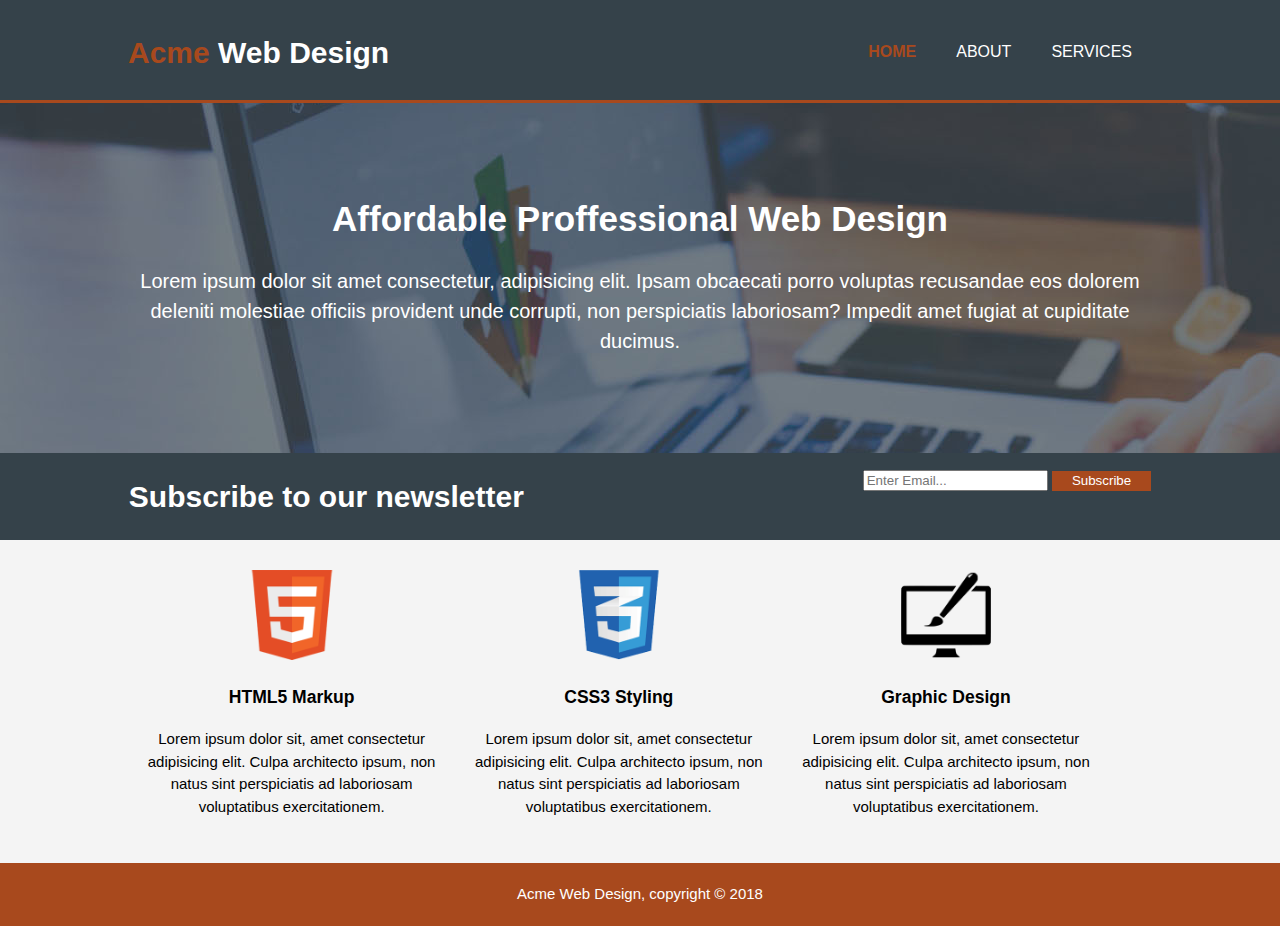
<file: index.html>
<!DOCTYPE html>
<html lang="en">
<head>
    <meta charset="UTF-8">
    <meta http-equiv="X-UA-Compatible" content="IE=edge">
    <meta name="viewport" content="width=device-width">
    <meta name="description" content="Affordable and Professional Web Design">
    <meta name="keywords" content="web design, affordable web design, proffessional web design">
    <meta name="author" content="Scovia Uwase">
    <title>Acme Web Design | Welcome</title>
    <link rel="stylesheet" href="./css/style.css">
</head>
<body>
   <header>
    <div class="container">
        <div id="branding">
            <h1><span class="highlight"> Acme</span> Web Design</h1>
        </div>
        <nav>
            <ul>
                <li class="current"><a href="index.html">Home</a></li>
                <li><a href="about.html">About</a></li>
                <li><a href="services.html">Services</a></li>
            </ul>
        </nav>
    </div>
   </header> 
   <section id="showcase">
    <div class="container">
        <h1>Affordable Proffessional Web Design</h1>
        <p>Lorem ipsum dolor sit amet consectetur, adipisicing elit. Ipsam obcaecati porro voluptas recusandae eos dolorem deleniti molestiae officiis provident unde corrupti, non perspiciatis laboriosam? Impedit amet fugiat at cupiditate ducimus.</p>
    </div>
</section>
<section id="newsletter">
    <div class="container">
        <h1>Subscribe to our newsletter</h1>
        <form>
            <input type="emai" placeholder="Enter Email...">
            <button type="submit" class="button_1">Subscribe</button>
        </form>
    </div>
</section>

<section id="boxes">
<div class="container">
    <div class="box">
        <img src="./img/logo_html.png">
        <h3>HTML5 Markup</h3>
        <p>Lorem ipsum dolor sit, amet consectetur adipisicing elit. Culpa architecto ipsum, non natus sint perspiciatis ad laboriosam voluptatibus exercitationem. </p>
    </div>
    <div class="box">
        <img src="./img/logo_css.png">
        <h3>CSS3 Styling</h3>
        <p>Lorem ipsum dolor sit, amet consectetur adipisicing elit. Culpa architecto ipsum, non natus sint perspiciatis ad laboriosam voluptatibus exercitationem. </p>
    </div>
    <div class="box">
        <img src="./img/logo_brush.png">
        <h3>Graphic Design</h3>
        <p>Lorem ipsum dolor sit, amet consectetur adipisicing elit. Culpa architecto ipsum, non natus sint perspiciatis ad laboriosam voluptatibus exercitationem.  </p>
    </div>
</div>
</section>
<footer>Acme Web Design, copyright &copy; 2018</footer>
</body>
</html>
</file>
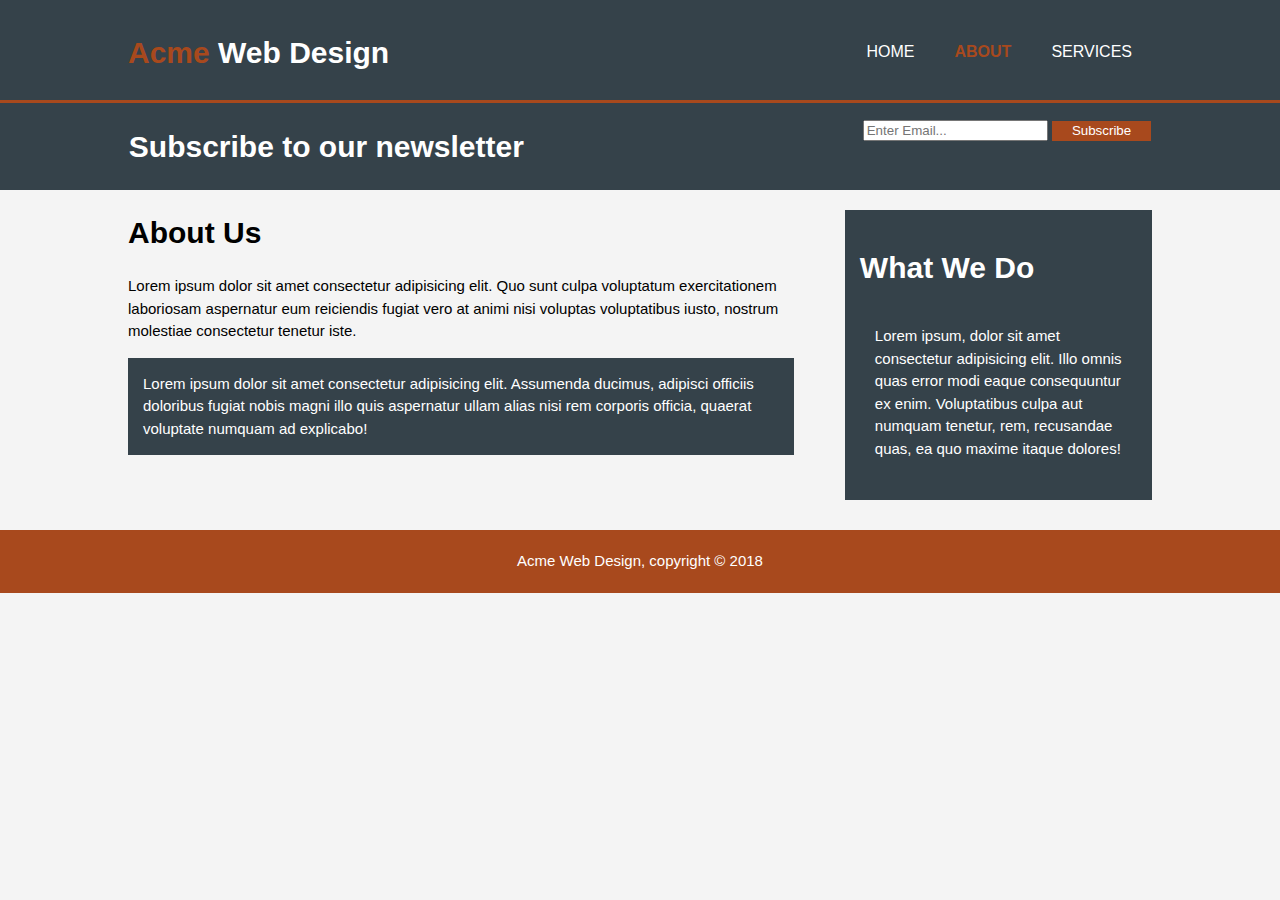
<file: About.html>
<!DOCTYPE html>
<html lang="en">
<head>
    <meta charset="UTF-8">
    <meta http-equiv="X-UA-Compatible" content="IE=edge">
    <meta name="viewport" content="width=device-width">
    <meta name="description" content="Affordable and Professional Web Design">
    <meta name="keywords" content="web design, affordable web design, proffessional wenb design">
    <meta name="author" content="Scovia Uwase">
    <title>Acme Web Design | About</title>
    <link rel="stylesheet" href="./css/style.css">
</head>
<body>
   <header>
    <div class="container">
        <div id="branding">
            <h1><span class="highlight"> Acme</span> Web Design</h1>
        </div>
        <nav>
            <ul>
                <li><a href="index.html">Home</a></li>
                <li class="current"><a href="about.html">About</a></li>
                <li><a href="services.html">Services</a></li>
            </ul>
        </nav>
    </div>
   </header> 
   
<section id="newsletter">
    <div class="container">
        <h1>Subscribe to our newsletter</h1>
        <form>
            <input type="emai" placeholder="Enter Email...">
            <button type="submit" class="button_1">Subscribe</button>
        </form>
    </div>
</section>
<section id="main">
    <div class="container">
<article id="main-col">
<h1 class="page-title">About Us</h1>

<p>Lorem ipsum dolor sit amet consectetur adipisicing elit. Quo sunt culpa voluptatum exercitationem laboriosam aspernatur eum reiciendis fugiat vero at animi nisi voluptas voluptatibus iusto, nostrum molestiae consectetur tenetur iste.</p>
<p class="dark">Lorem ipsum dolor sit amet consectetur adipisicing elit. Assumenda ducimus, adipisci officiis doloribus fugiat nobis magni illo quis aspernatur ullam alias nisi rem corporis officia, quaerat voluptate numquam ad explicabo!</p>
</article>
<aside id="sidebar">
    <div class="dark">
    <h1>What We Do</h1>
    <p class="dark">Lorem ipsum, dolor sit amet consectetur adipisicing elit. Illo omnis quas error modi eaque consequuntur ex enim. Voluptatibus culpa aut numquam tenetur, rem, recusandae quas, ea quo maxime itaque dolores!</p>
</div>
</aside>
    </div>
</section>

<footer>Acme Web Design, copyright &copy; 2018</footer>
</file>
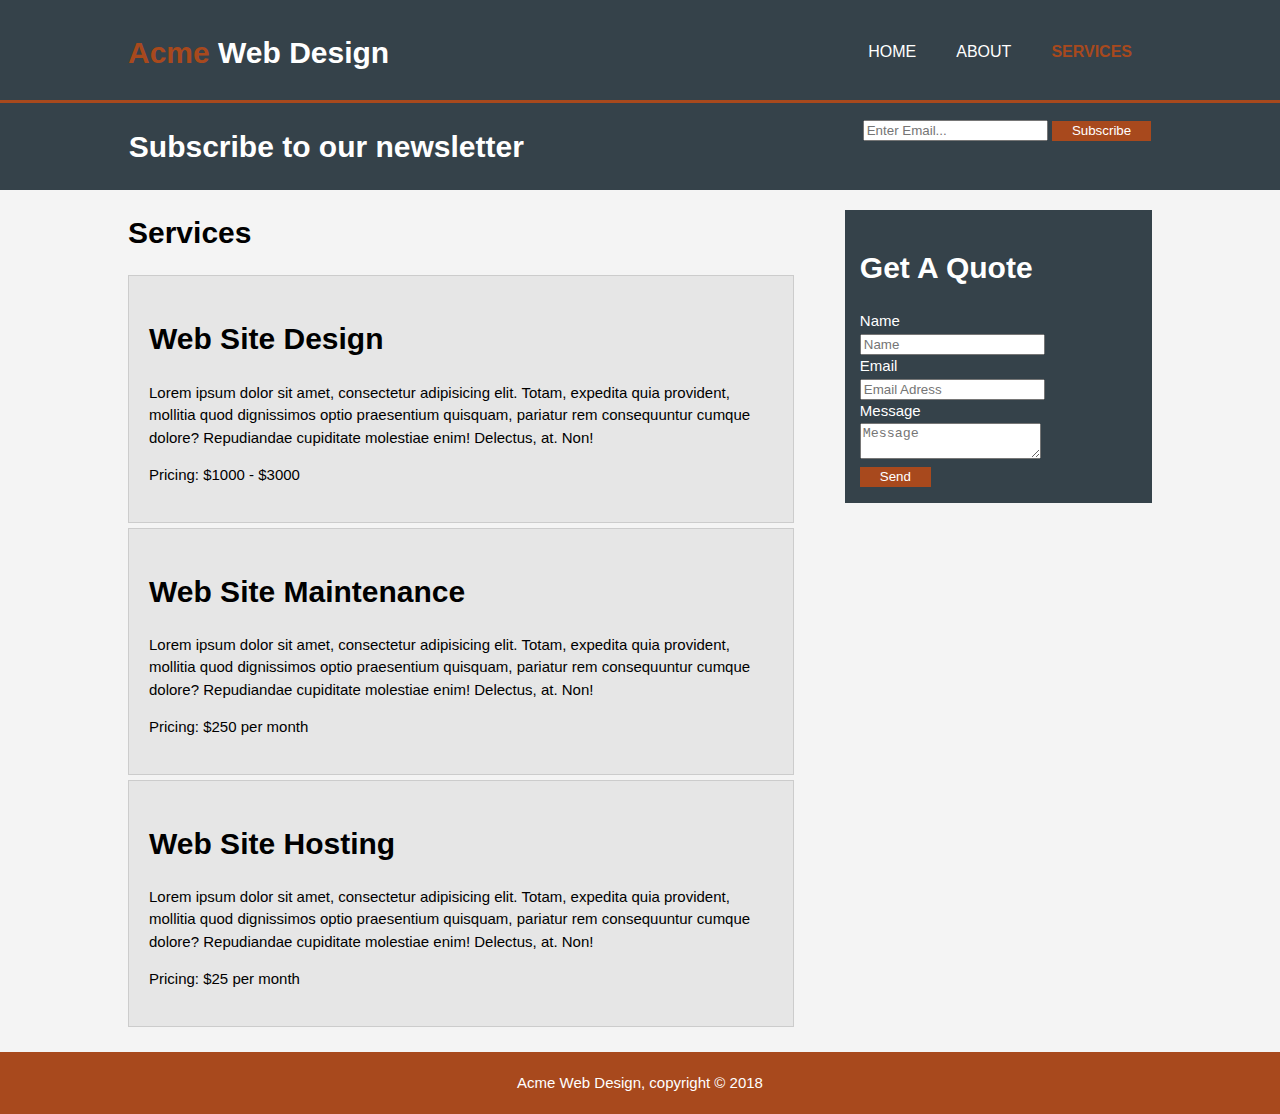
<file: Services.html>
<!DOCTYPE html>
<html lang="en">
<head>
    <meta charset="UTF-8">
    <meta http-equiv="X-UA-Compatible" content="IE=edge">
    <meta name="viewport" content="width=device-width">
    <meta name="description" content="Affordable and Professional Web Design">
    <meta name="keywords" content="web design, affordable web design, proffessional wenb design">
    <meta name="author" content="Scovia Uwase">
    <title>Acme Web Design | About</title>
    <link rel="stylesheet" href="./css/style.css">
</head>
<body>
   <header>
    <div class="container">
        <div id="branding">
            <h1><span class="highlight"> Acme</span> Web Design</h1>
        </div>
        <nav>
            <ul>
                <li><a href="index.html">Home</a></li>
                <li><a href="about.html">About</a></li>
                <li class="current"><a href="services.html">Services</a></li>
            </ul>
        </nav>
    </div>
   </header> 
   
<section id="newsletter">
    <div class="container">
        <h1>Subscribe to our newsletter</h1>
        <form>
            <input type="emai" placeholder="Enter Email...">
            <button type="submit" class="button_1">Subscribe</button>
        </form>
    </div>
</section>
<section id="main">
    <div class="container">
<article id="main-col">
<h1 class="page-title">Services</h1>
<ul id="services">
<li>
    <h1>Web Site Design</h1>
    <p>Lorem ipsum dolor sit amet, consectetur adipisicing elit. Totam, expedita quia provident, mollitia quod dignissimos optio praesentium quisquam, pariatur rem consequuntur cumque dolore? Repudiandae cupiditate molestiae enim! Delectus, at. Non!</p>
    <p>Pricing: $1000 - $3000</p>
</li>
<li>
    <h1>Web Site Maintenance</h1>
    <p>Lorem ipsum dolor sit amet, consectetur adipisicing elit. Totam, expedita quia provident, mollitia quod dignissimos optio praesentium quisquam, pariatur rem consequuntur cumque dolore? Repudiandae cupiditate molestiae enim! Delectus, at. Non!</p>
    <p>Pricing: $250 per month</p>
</li>

<li>
    <h1>Web Site Hosting</h1>
    <p>Lorem ipsum dolor sit amet, consectetur adipisicing elit. Totam, expedita quia provident, mollitia quod dignissimos optio praesentium quisquam, pariatur rem consequuntur cumque dolore? Repudiandae cupiditate molestiae enim! Delectus, at. Non!</p>
    <p>Pricing: $25 per month</p>
</li>




</ul>

</article>
<aside id="sidebar">
    <div class="dark">
    <h1>Get A Quote</h1>
    <form class="Quote">
        <div>
            <label>Name</label><br>
            <input type="text" placeholder="Name">
        </div>
        <div>
            <label>Email</label><br>
            <input type="email" placeholder="Email Adress">
        </div>
        <div>
            <label>Message</label><br>
            <textarea placeholder="Message"></textarea>
        </div>
        <button class="button_1"type="submit">Send</button>
    </form>
</div>
</aside>
    </div>
</section>

<footer>Acme Web Design, copyright &copy; 2018</footer>
</file>
<file: css/style.css>
body{
    font: 15px/1.5 Arial, Helvetica, sans-serif;
    padding: 0;
    margin: 0;
    background-color: #f4f4f4;
}
.container{
    width: 80%;
    margin: auto;
    overflow: hidden;
}

ul{
    margin: 0;
    padding: 0;
}
.button_1{
    height: 20px;
    background: #a8491d;
    border: 0;
    padding-left:20px ;
    padding-right: 20px;
    color: #ffffff;
}
.dark{
    padding: 15px;
    background: #35424a;
    color: #ffffff;
    margin-top: 10px;
    margin-bottom: 10px;
}
header{
    background: #35424a;
    color: #ffffff;
    padding-top: 30px;
    min-height: 70px;
    border-bottom: #a8491d 3px solid;
}
header  a{
    color: #ffffff;
    text-decoration: none;
    text-transform: uppercase;
    font-size: 16px;
} 

header li{
float: left;
display: inline;
padding: 0 20px 0 20px;
}

header #branding{
    float: left;
}

header #branding h1{
margin: 0;
}
header nav{
float: right;
margin-top: 10px;
}

header   .highlight,   header   .current a{
    color: #a8491d;
    font-weight: bold;
}
header  a:hover{
    color: #cccccc;
    font-weight: bold;
}

 #showcase{
        min-height: 350px;
        background: url('../img/showcase.jpeg') no-repeat 0 -350px;
        text-align: center;
        color: #ffffff;
    }
#showcase h1{
        margin-top: 90px;
        font-size: 35px;
        margin-bottom: 10px;}
#showcase p{
    font-size: 20px;
}
#newsletter{
    padding:1px;
    color: #ffffff;
    background: #35424a;
}
#newsletter h1{
    float: left;
}
#newsletter form{
    float: right;
    margin-top: 15px;
}

#newsletter input[type="email"]{
    padding: 4px;
    height: 25px;
    width: 250px;
}

#boxes{
    margin-top: 20px;
}
#boxes .box{
    float: left;
    text-align: center;
    width: 30%;
    padding: 10px;
}
#boxes .box img{
    width: 90px;
}
aside#sidebar{
    float: right;
    width: 30%;
    margin-top: 10px;
}
aside#sidebar .Qoute            aside#sidebar .textarea{
    width: 90%;
    padding: 5px;
}
article#main-col{
    float: left;
    width: 65%;
}
ul#services li{
    list-style: none;
    padding: 20px;
    border: #cccccc 1px solid;
    margin-bottom: 5px;
    background: #e6e6e6;
}


footer{
    padding: 20px;
    margin-top: 20px;
    color: #ffffff;
    background-color: #a8491d;
    text-align: center;
}
@media(max-width:786px){
  header  #branding,
  header nav,
  header nav li
  #newsletter h1,
  #newsletter form
  #boxes .box,
  article#main-col,
  side#asidebar{
    float: none;
    text-align: center;
    width: 100%;
  }

  header{
    padding-bottom: 20px;
  }
#showcase h1{
    margin-top: 40px;
}
#newsletter button .Qoute button{
    display: block;
    width: 100%;
}
#newsletter form input[type="email"], .Qoute input, .Qoute .textarea{
    width: 100%;
    margin-bottom: 5px;
}
}
</file>
